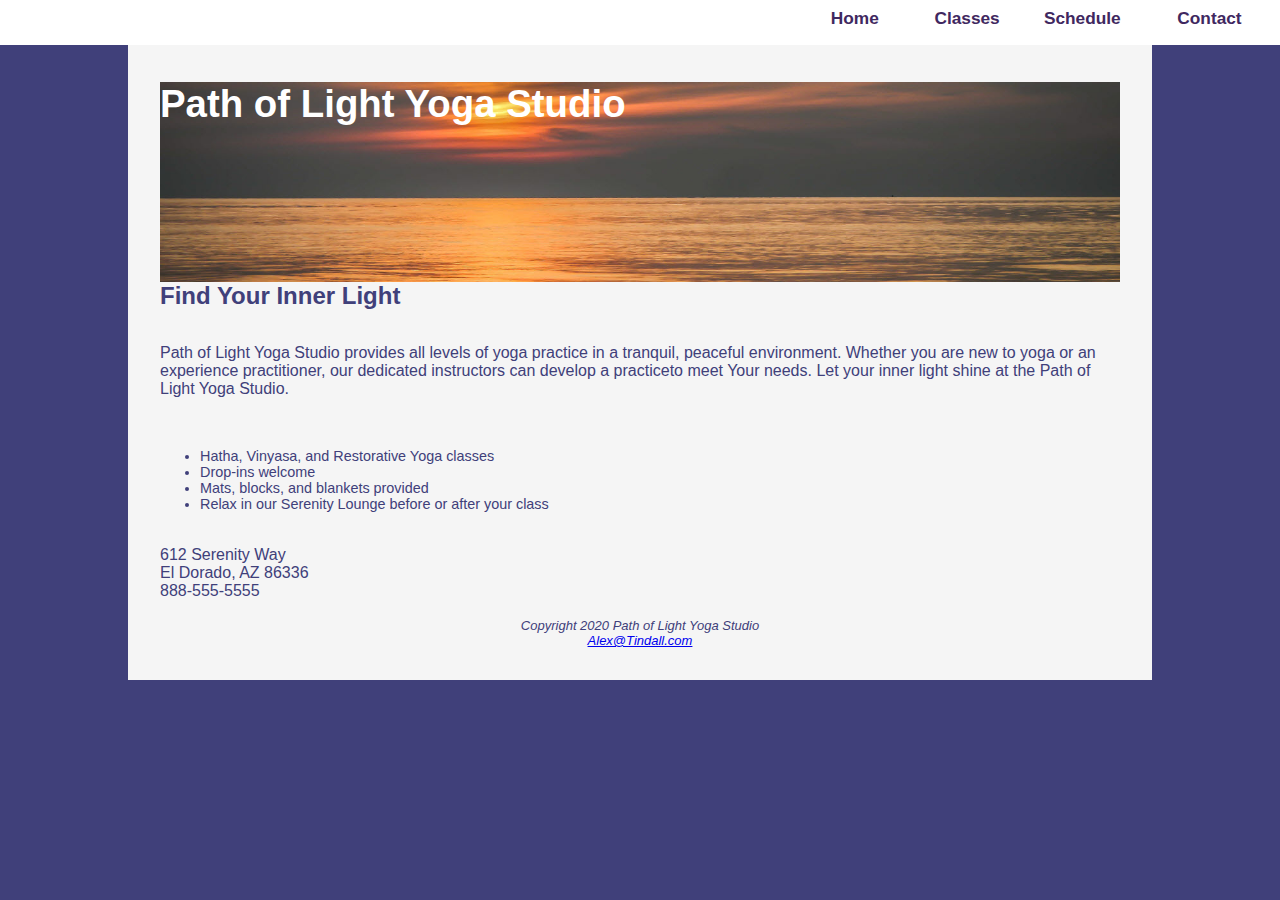
<file: index.html>
<!DOCTYPE html>
<html lang="en">


<head>
    <title>
        Path of Light Yoga Studio
    </title>
    <link rel="stylesheet" href="yoga.css">
    <meta charset="utf-8">
    <meta name="viewport" content="width=device-width, initial-scale=1.0">
    <meta name="description" content="Path of Light Yoga Studio is a fake company to show case the different methods of html and css that were learned
    during the Web Development class. Index is the main page when of the site that explains what it is and where it is">
</head>


<body>
<div id="wrapper">
    <nav>
        <ul>
            <li><a href="index.html">Home</a></li>
            <li><a href="Classes.html">Classes</a></li>
            <li><a href="Schedule.html">Schedule</a></li>
            <li><a href="Contact.html">Contact</a></li>
        </ul>
    </nav>

    <header id="home">
        <h1><a href="index.html">Path of Light Yoga Studio</a></h1>
    </header>

    <main>
    <h2> Find Your Inner Light</h2> <br>
    <p>
        Path of Light Yoga Studio provides all levels of yoga practice in a tranquil, peaceful environment.
        Whether you are new to yoga or an experience practitioner, our dedicated instructors can develop a practiceto meet Your needs.
        Let your inner light shine at the Path of Light Yoga Studio.
    </p><br>
    
    <ul>
        <li>Hatha, Vinyasa, and Restorative Yoga classes</li>
        <li>Drop-ins welcome</li>
        <li>Mats, blocks, and blankets provided</li>
        <li>Relax in our Serenity Lounge before or after your class</li><br>
    </ul>

    <div>
        612 Serenity Way<br>
        El Dorado, AZ 86336<br>
        888-555-5555

    </div>
    <br>


</main>
<footer>
    <div>
        Copyright 2020 Path of Light Yoga Studio<br>
        <a href= "Alex@Tindall.com">Alex@Tindall.com</a>
    </div>

</footer>
</div>
</body>
</html>
</file>
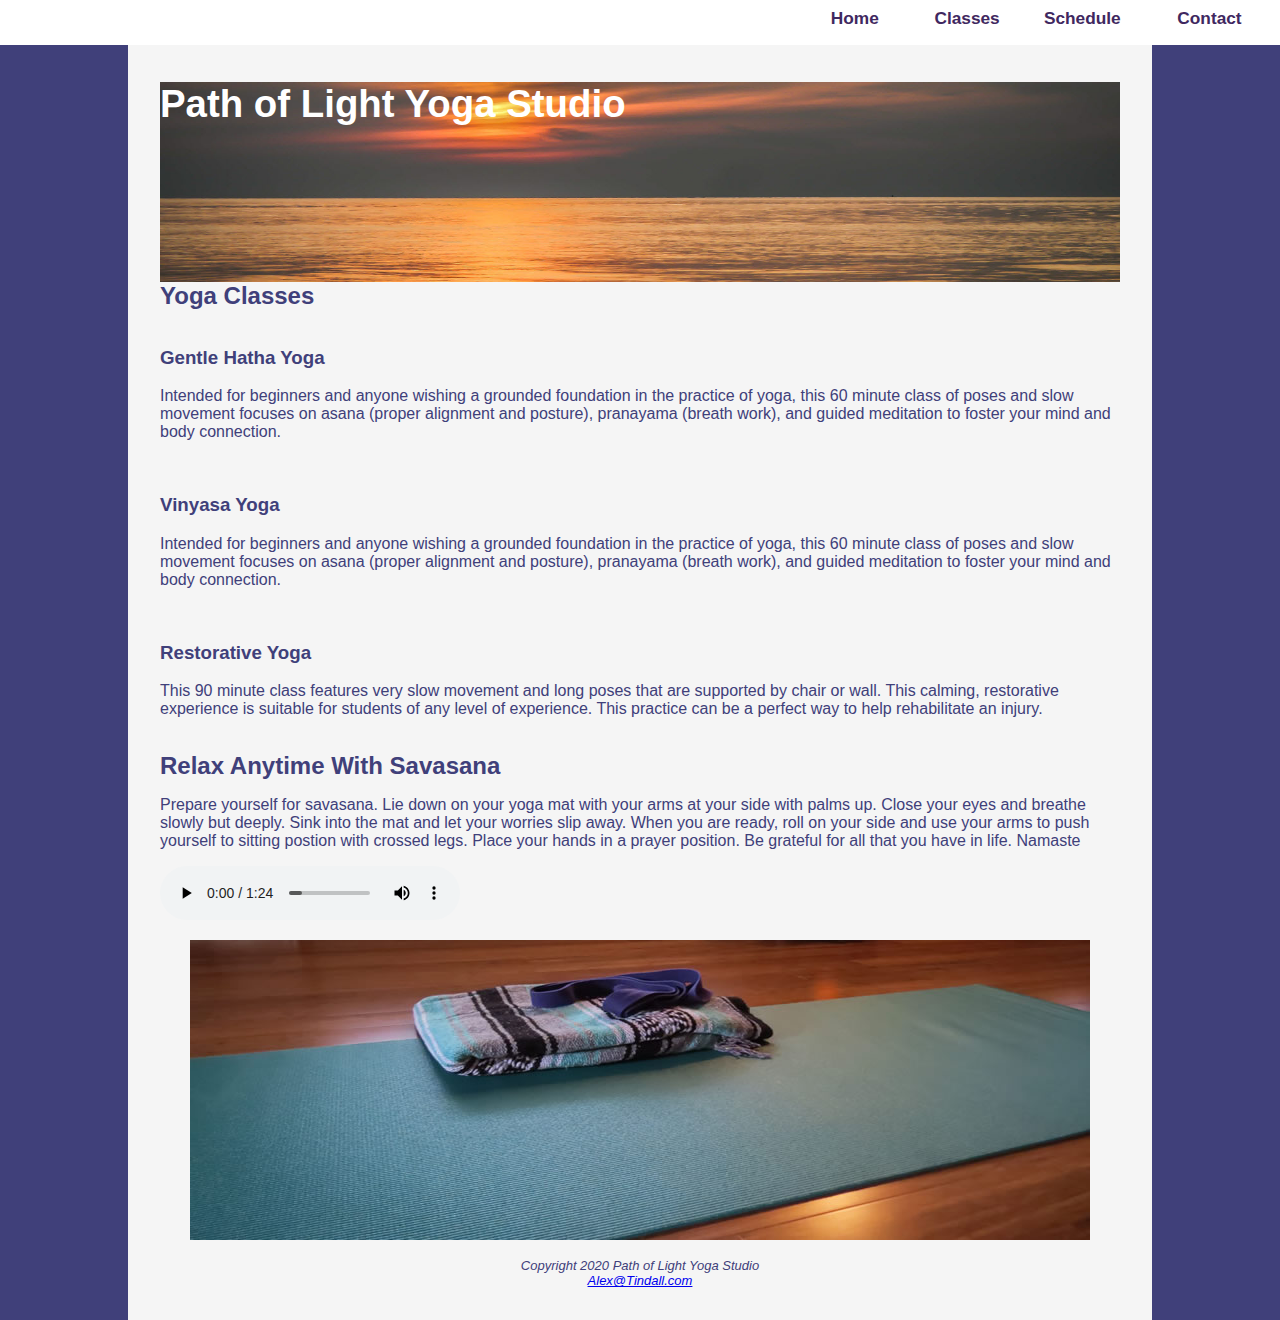
<file: Classes.html>
<!DOCTYPE html>
<html lang="en">


<head>
    <title>
        Path of Light Yoga::Classes
    </title>
    <link rel="stylesheet" href="yoga.css">
    <meta charset="utf-8">
    <meta name="viewport" content="width=device-width, initial-scale=1.0">
    <meta name="description" content="Classes gives a discription of each class, has an image of a yoga mat and an audio file">
</head>

<body>
<div id="wrapper">
    <nav>
        <ul>
            <li><a href="index.html">Home</a></li>
            <li><a href="Classes.html">Classes</a></li>
            <li><a href="Schedule.html">Schedule</a></li>
            <li><a href="Contact.html">Contact</a></li>
        </ul>
    </nav>
    <header id="content">
        <h1><a href="index.html">Path of Light Yoga Studio</a></h1>
    </header>

<main>
    <h2>Yoga Classes</h2> <br>

    <div id="flow">
    <h3>
        Gentle Hatha Yoga
    </h3>
    
    <p>
        Intended for beginners and anyone wishing a grounded foundation in the practice of yoga, this
        60 minute class of poses and slow movement focuses on asana (proper alignment and posture),
            pranayama (breath work), and guided meditation to foster your mind and body connection.
    </p><br>
    </div>

    <div id="flow">
    <h3>
        
        Vinyasa Yoga
        
    </h3>

    
    <p>
        Intended for beginners and anyone wishing a grounded foundation in the practice of yoga, this
        60 minute class of poses and slow movement focuses on asana (proper alignment and posture),
            pranayama (breath work), and guided meditation to foster your mind and body connection.
    </p><br>
    </div>

    <div id="flow">
    <h3>
        
        Restorative Yoga
        
    </h3>
    
    <p>
        This 90 minute class features very slow movement and long poses that are supported by chair or wall. 
        This calming, restorative experience is suitable for students of any level of experience. 
        This practice can be a perfect way to help rehabilitate an injury.
    </p><br>
    </div>

    <h2>Relax Anytime With Savasana</h2>
    <p>
        Prepare yourself for savasana. Lie down on your yoga mat with your arms at your side with palms up. Close your eyes and breathe slowly but deeply.
         Sink into the mat and let your worries slip away. When you are ready, roll on your side and use your arms to push yourself to sitting postion with crossed legs.
          Place your hands in a prayer position. Be grateful for all that you have in life. Namaste
    </p>
    <audio controls="controls">
        <source src="savasana.mp3" type="audio/mp3">
        <source src="savasana.ogg" type="audio/ogg">
        <a href="savasana.mp3">Download the Audio File</a> (MP3)      
    </audio>

    <div id="mathero"></div>
    <br>
</main>
<footer>
    <div>
        Copyright 2020 Path of Light Yoga Studio<br>
        <a href= "Alex@Tindall.com">Alex@Tindall.com</a>
    </div>

</footer>
</div>
</body>
</html>
</file>
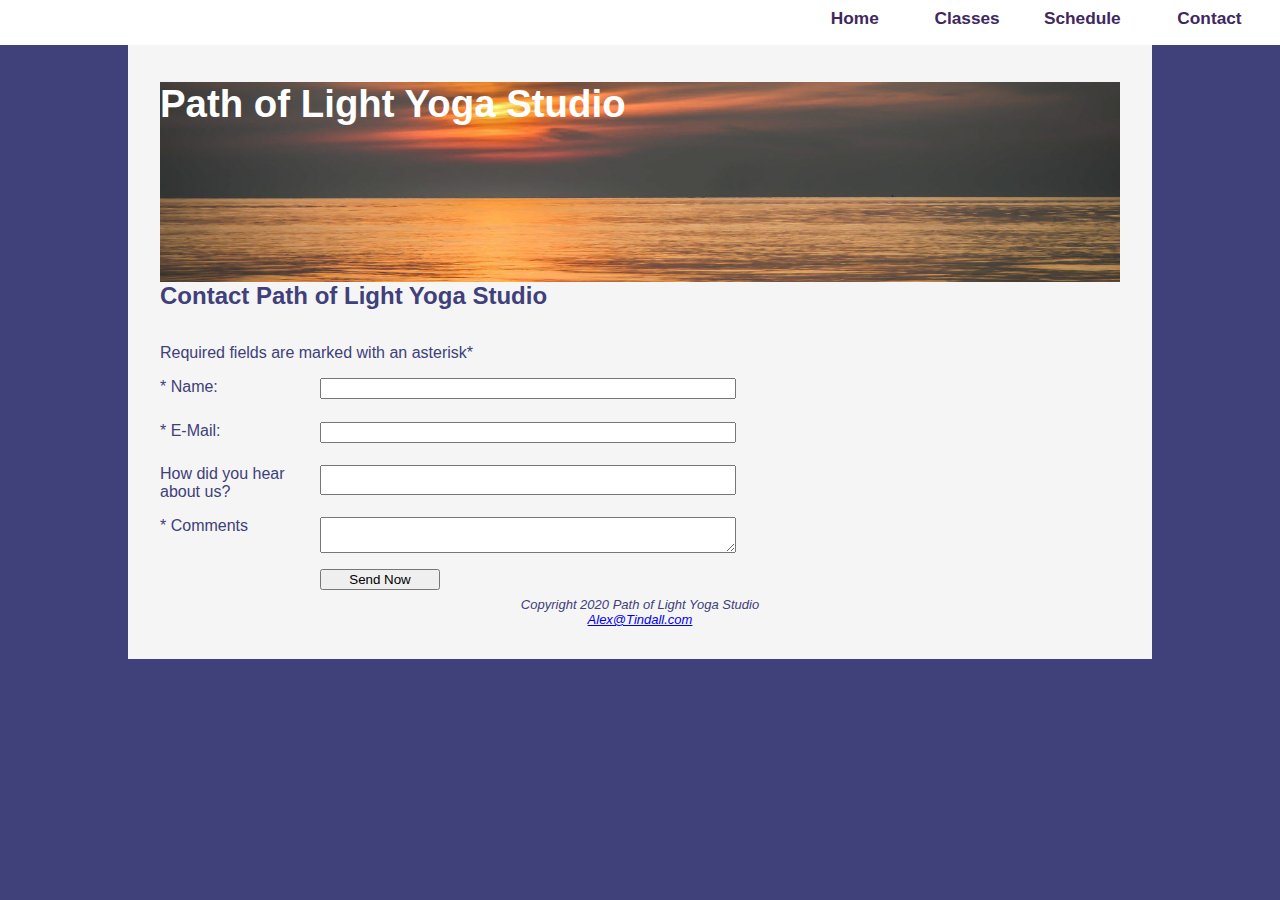
<file: Contact.html>
<!DOCTYPE html>
<html lang="en">


<head>
    <title>
        Path of Light Yoga::Contact
    </title>
    <link rel="stylesheet" href="yoga.css">
    <meta charset="utf-8">
    <meta name="viewport" content="width=device-width, initial-scale=1.0">
    <meta name="description" content="Contact asks for user input such and when send now is clicked it take you to a confirmed webpage.">
</head>

<body>
<div id="wrapper">
    <nav>
        <ul>
            <li><a href="index.html">Home</a></li>
            <li><a href="Classes.html">Classes</a></li>
            <li><a href="Schedule.html">Schedule</a></li>
            <li><a href="Contact.html">Contact</a></li>
        </ul>
    </nav>
    <header id="content">
        <h1><a href="index.html">Path of Light Yoga Studio</a></h1>
    </header>

<main>
    <h2>Contact Path of Light Yoga Studio</h2> <br>
    <p>Required fields are marked with an asterisk*</p>
    <form method="post" action="https://webdevbasics.net/scripts/yoga.php">
        <label for="myFName">* Name:</label>
        <input type="text" name="myFName" id="myFName" required>

        <label for="myEmail">* E-Mail:</label>
        <input type="text" name="myEmail" id="email" required>

        <label for="Hear">How did you hear about us?</label>
        <input type="text" name="Hear" id="Hear" list="Choices">
        <datalist id="Choices">
            <option>Google</option>
            <option>Bing</option>
            <option>Facebook</option>
            <option>Friend</option>
            <option>Radio Ad</option>
        </datalist>
    <label for="Comments">* Comments</label>
        <textarea id="Comments" name="Comments" rows="2" cols="20"></textarea>
        <input type="submit" value="Send Now">
    </form>
   
</main>
<footer>
    <div>
        Copyright 2020 Path of Light Yoga Studio<br>
        <a href= "Alex@Tindall.com">Alex@Tindall.com</a>
    </div>

</footer>
</div>
</body>
</html>
</file>
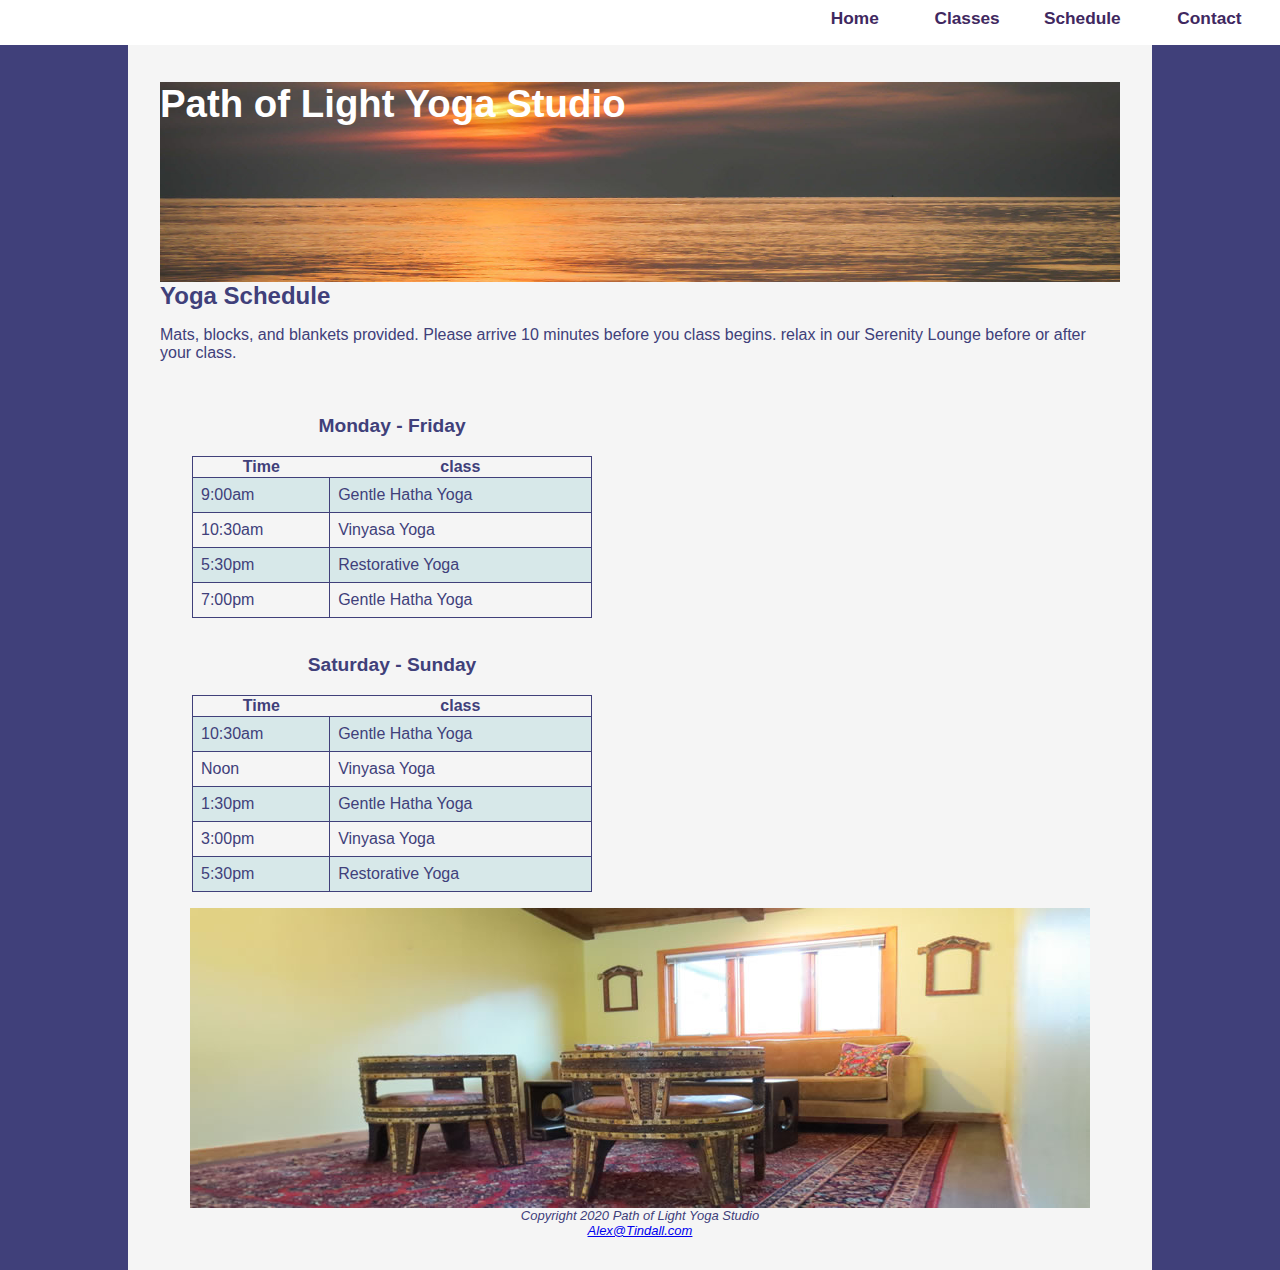
<file: Schedule.html>
<!DOCTYPE html>
<html lang="en">


<head>
    <title>
        Path of Light Yoga::Schedule
    </title>
    <link rel="stylesheet" href="yoga.css">
    <meta charset="utf-8">
    <meta name="viewport" content="width=device-width, initial-scale=1.0">    
    <meta name="description" content="Schedule has a table listing what classes are offered and when.">
</head>
<body>
<div id="wrapper">
    <nav>
        <ul>
            <li><a href="index.html">Home</a></li>
            <li><a href="Classes.html">Classes</a></li>
            <li><a href="Schedule.html">Schedule</a></li>
            <li><a href="Contact.html">Contact</a></li>
        </ul>
    </nav>

    <header id="content">
        <h1><a href="index.html">Path of Light Yoga Studio</a></h1>
    </header>

<main>
    <h2>Yoga Schedule</h2>
    <p>Mats, blocks, and blankets provided. Please arrive 10 minutes before you class begins. relax in our Serenity Lounge before
        or after your class.
    </p>
    <br>

<div id="flow">
    <div id="section">
    <table>
        <caption>Monday - Friday</caption>
        <tr>
            <th>Time</th>
            <th>class</th>
        </tr>
        <tr>
            <td>9:00am</td>
            <td>Gentle Hatha Yoga</td>
        </tr>
        <tr>
            <td>10:30am</td>
            <td>Vinyasa Yoga</td>
        </tr>
        <tr>
            <td>5:30pm</td>
            <td>Restorative Yoga</td>
        </tr>
        <tr>
            <td>7:00pm</td>
            <td>Gentle Hatha Yoga</td>
        </tr>
    </table>
</div>

<div id="section">
    <table>
        <caption>Saturday - Sunday</caption>
        <tr>
            <th>Time</th>
            <th>class</th>
        </tr>
        <tr>
            <td>10:30am</td>
            <td>Gentle Hatha Yoga</td>
        </tr>
        <tr>
            <td>Noon</td>
            <td>Vinyasa Yoga</td>
        </tr>
        <tr>
            <td>1:30pm</td>
            <td>Gentle Hatha Yoga</td>
        </tr>
        <tr>
            <td>3:00pm</td>
            <td>Vinyasa Yoga</td>
        </tr>
        <tr>
            <td>5:30pm</td>
            <td>Restorative Yoga</td>
        </tr>
    </caption>
    </table>
</div>
<div id="loungehero"></div>

</main>
<footer>
    <div>
        Copyright 2020 Path of Light Yoga Studio<br>
        <a href= "Alex@Tindall.com">Alex@Tindall.com</a>
    </div>

</footer>
</div>
</body>
</html>
</file>
<file: yoga.css>
* {box-sizing: border-box;}

body
{
    background-color: #40407A;
    color: #40407A;
    font-family: Verdana, Geneva, Tahoma, sans-serif;
    margin: 0;
}

#wrapper
{
    padding: 2em;
    background-color: #F5F5F5;
    min-width: 300px;
    max-width: 2048px;
}

header
{
    background-color: #40407A;
    background-color: 100% 100%;
    background-image: url(sunrise.jpg);
    background-size: 100%;
    color: #FFFFFF;
    margin-top: 50px;
    font-size: 90%;
    min-height: 200px;
}

.home
{
    height: 20vh;
    padding-top: 2em;
    padding-left: 10%;
}

.content
{
    height: 20vh;
    padding-top: 2em;
    padding-left: 10%;
}

header a{text-decoration: none;}
header a:link{color:#FFFFFF}
header a:visited{color:#FFFFFF}
header a:hover{color:#EDF5F5}

h2
{
    margin: 0;
}

nav
{
    background-color: #FFFFFF;
    text-align: right;
    margin: 0;
    padding-top: 0.5em;
    padding-bottom: 1em;
    padding-right: 0;
    position: fixed; 
    top: 0; 
    left: 0; 
    z-index: 9999;
    width: 100%;
    height: auto;
    
}

nav ul
{
    margin: 0; 
    padding-right: 2em; 
    font-size: 1.2em;
    display: flex;
    flex-flow: row nowrap;
    justify-content: flex-end;
}

nav li
{
    display: inline;
    padding-left: 2em;
    width: 7em;
}

#section
{
    padding-left: 2em;
    padding-right: 2em;

}

nav a {text-decoration: none;}
nav a:link{color:#3F2860}
nav a:visited{color:#497777}
nav a:hover
{
    color:#8f92b2;
    transition: color 10s ease-out;
}

#mathero
{
    height: 300px;
    background-size: contain;
    background-image: url(yogamat.jpg);
    background-color: 100% 100%;
    background-repeat: no-repeat;
    display: block;
    background-position: center;
}

#loungehero
{
    height: 300px;
    background-size: contain;
    background-image: url(yogalounge.jpg);
    background-color: 100% 100%;
    background-repeat: no-repeat;
    display: block;
    background-position: center; 
}

#flow
{
    flex-direction: row;
    flex-flow: row nowrap;
}

li {font-size: 90%;}

dd {font-size: 90%;}

dt {font-weight: bold;}

footer
{
    font-size: small;
    font-style: italic;
    text-align: center;
    font-family: Verdana, Geneva, Tahoma, sans-serif;
    clear: right;
}

table 
{
    border: 1px solid #40407A;
    margin-bottom: 1em;
    min-width: 400px;
    border-collapse: collapse;
}
td 
{
    padding: 0.5em;
    border: 1px solid #40407A;
}
tr
{
    padding: 0.5em;
    border: 1px #40407A;
}
tr:nth-of-type(even){background-color: #D7E8E9;}
caption 
{
    margin: 1em;
    font-weight: bold;
    font-size: 120%;
}

form 
{
    display:flex;
    flex-flow:column nowrap;
}
input, datalist textarea {margin-bottom: 0.5em;}
audio {margin-bottom: 1em;}
@media(min-width: 1024px)
{
    header {font-size: 120%;}
    nav {font-weight: bold;}
    .home 
    {
        height: 50vh;
        padding-top: 5em;
        padding-left: 8em;
    }
    .content 
    {
        height: 30vh;
        padding-top: 2em;
        padding-left: 8em;
    }
    #wrapper
    {
        margin: auto;
        width: 80%;
    }
    form {
        width: 60%;
        max-width: 40em;
        display: grid;
        grid-gap: 1em;
        grid-template-columns: 9em 1fr;
    }
    input[type="submit"] {
        grid-column: 2/3;
        width: 9em;
        margin-left: 0;
    }
}
</file>
